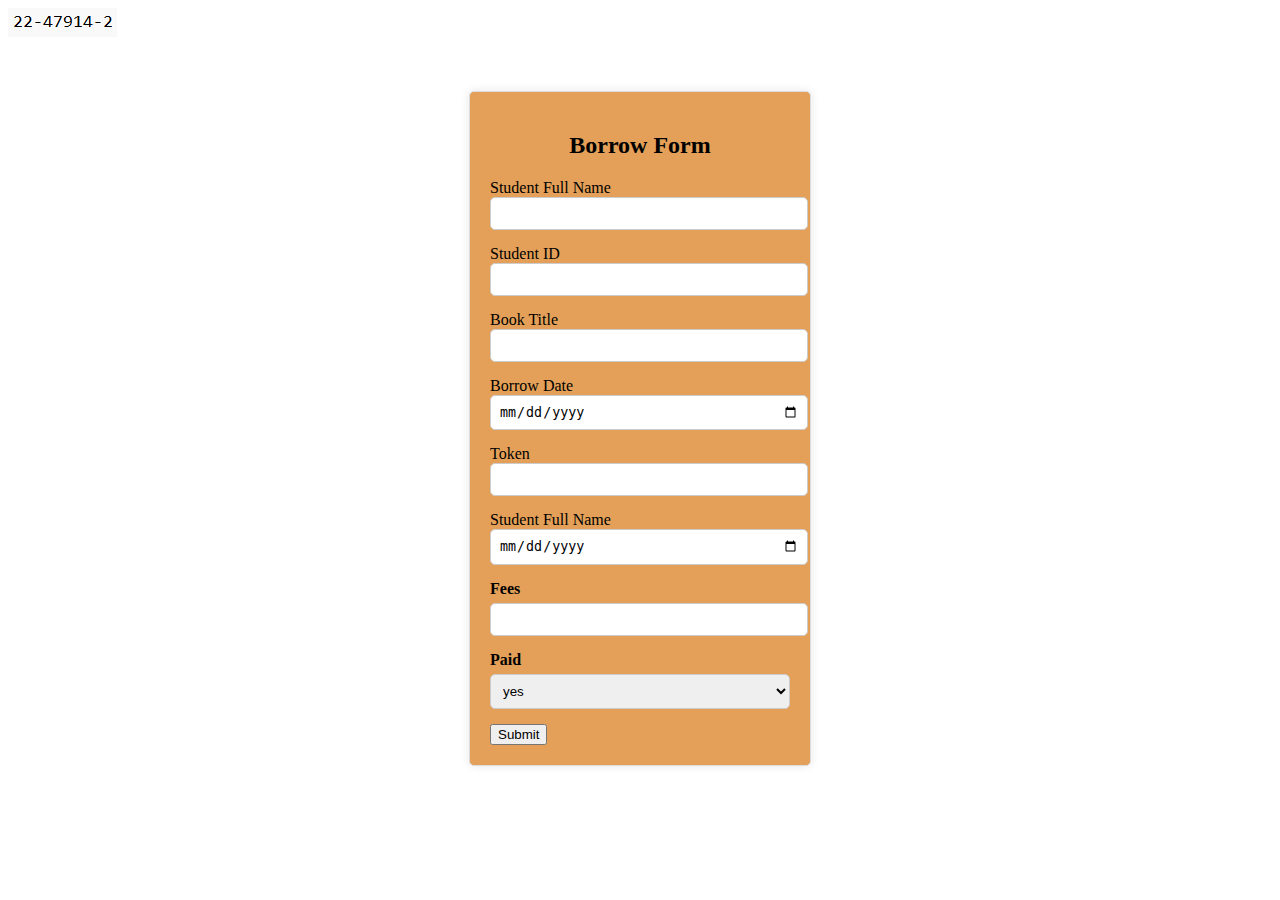
<file: index.html>
<!DOCTYPE html>
<html lang="en">
<head>
    <meta charset="UTF-8">
    <meta name="viewport" content="width=device-width, initial-scale=1.0">
    <title>Library From</title>
    <link rel="stylesheet" href="css/style.css">
</head>
<body>
    <!--Display Id-->
    <div class ="ID">
        <img src="css/ID.png" alt="Student Id">
    </div>
    <!--Borrow-->
    <div class="form-container">
        <h2>Borrow Form</h2>
        <form action="process.php" method="POST">
            <lebel for="studentName">Student Full Name</lebel>
            <input type="text" id="studentName" name="studentName" >

            <lebel for="studentID">Student ID</lebel>
            <input type="text" id="studentID" name="studentID" >

            <lebel for="bookTitle">Book Title</lebel>
            <input type="text" id="bookTitle" name="bookTitle" >

            <lebel for="borrowDate">Borrow Date</lebel>
            <input type="date" id="borrowDate" name="borrowDate" >

            <lebel for="token">Token</lebel>
            <input type="text" id="token" name="token" >

            <lebel for="returnDate">Student Full Name</lebel>
            <input type="date" id="returnDate" name="returnDate" >

            <label for="fees">Fees</label>
            <input type="text" id="fees" name="fees" >

            <label for="paid">Paid</label>
            <select id="paid" name="paid" >
                <option value="yes">yes</option>
                <option value="no">No</option>

            </select>
            <input type="submit" name="submit" value="Submit" class="submit">
        </form>
       
    </div>
</body>
</html>
</file>
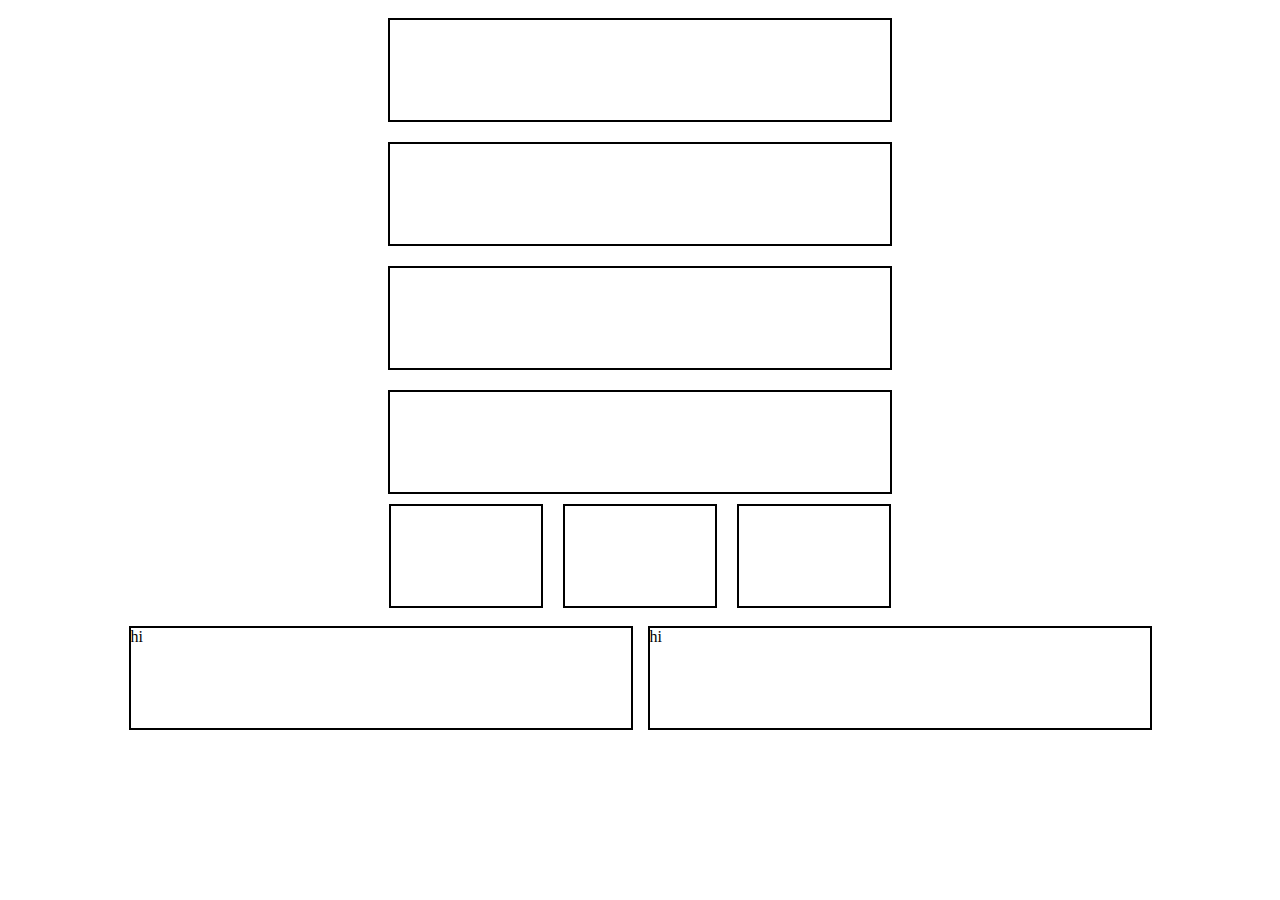
<file: 1st lab.html>
<!DOCTYPE html>
<html lang="en">
<head>
    <meta charset="UTF-8">
    <meta name="viewport" content="width=device-width, initial-scale=1.0">
    <title>Book Store</title>
    <link rel="stylesheet" href="1stLab.css">
</head>
<body>
   <div class="div1">

    <div class="box1"></div>
    <div class="box1"></div>
    <div class="box1"></div>
    <div class="box1"></div>

   </div>
   <div class="div2">

    <div class="box2"></div>
    <div class="box2"></div>
    <div class="box2"></div>

   </div><br/>
   <div class="div3">

    <div class="box3">hi</div>
    <div class="box3">hi</div>


   </div>

</body>
</html>
</file>
<file: css/style.css>
/* Style for student ID display */
#student-id {
    position: absolute;
    top: 10px;
    left: 10px;
    font-weight: bold;
}

/* Center the form */
.form-container {
    width: 300px;
    margin: 50px auto;
    padding: 20px;
    background-color: #e4a058;
    border: 1px solid #ddd;
    border-radius: 5px;
    box-shadow: 0 0 10px rgba(29, 23, 23, 0.1);
}

/* Form elements */
h2 {
    text-align: center;
    margin-bottom: 20px;
}

label {
    display: block;
    margin-bottom: 5px;
    font-weight: bold;
}

input[type="text"],
input[type="date"],
select {
    width: 100%;
    padding: 8px;
    margin-bottom: 15px;
    border: 1px solid #ccc;
    border-radius: 5px;
}

button {
    width: 100%;
    padding: 10px;
    background-color: #e57514;
    color: white;
    border: none;
    border-radius: 5px;
    cursor: pointer;
}

button:hover {
    background-color: #45a049;
}
</file>
<file: 1stLab.css>
.div1{
    display: flex;
    flex-direction: column;
    align-items: center;
    justify-content: center;
}

.box1{
    height: 100px;
    width: 500px;
    border: 2px #000 solid;
    margin: 10px;
}
.div2{
    display: flex;
    flex-direction: row;
    align-items: center;
    justify-content: center;
    gap: 20px;
}

.box2{
    height: 100px;
    width: 150px;
    border: 2px #000 solid;
    gap: 10px;
}
.div3{
    display: flex;
    flex-direction: row;
    gap: 15px;
    align-items: center;
    justify-content: center;
}

.box3{
    height: 100px;
    width: 500px;
    border: 2px #000 solid;
}
.box4{
    height: 100px;
    width: 150px;
    border: 2px #000 solid;
}
</file>
